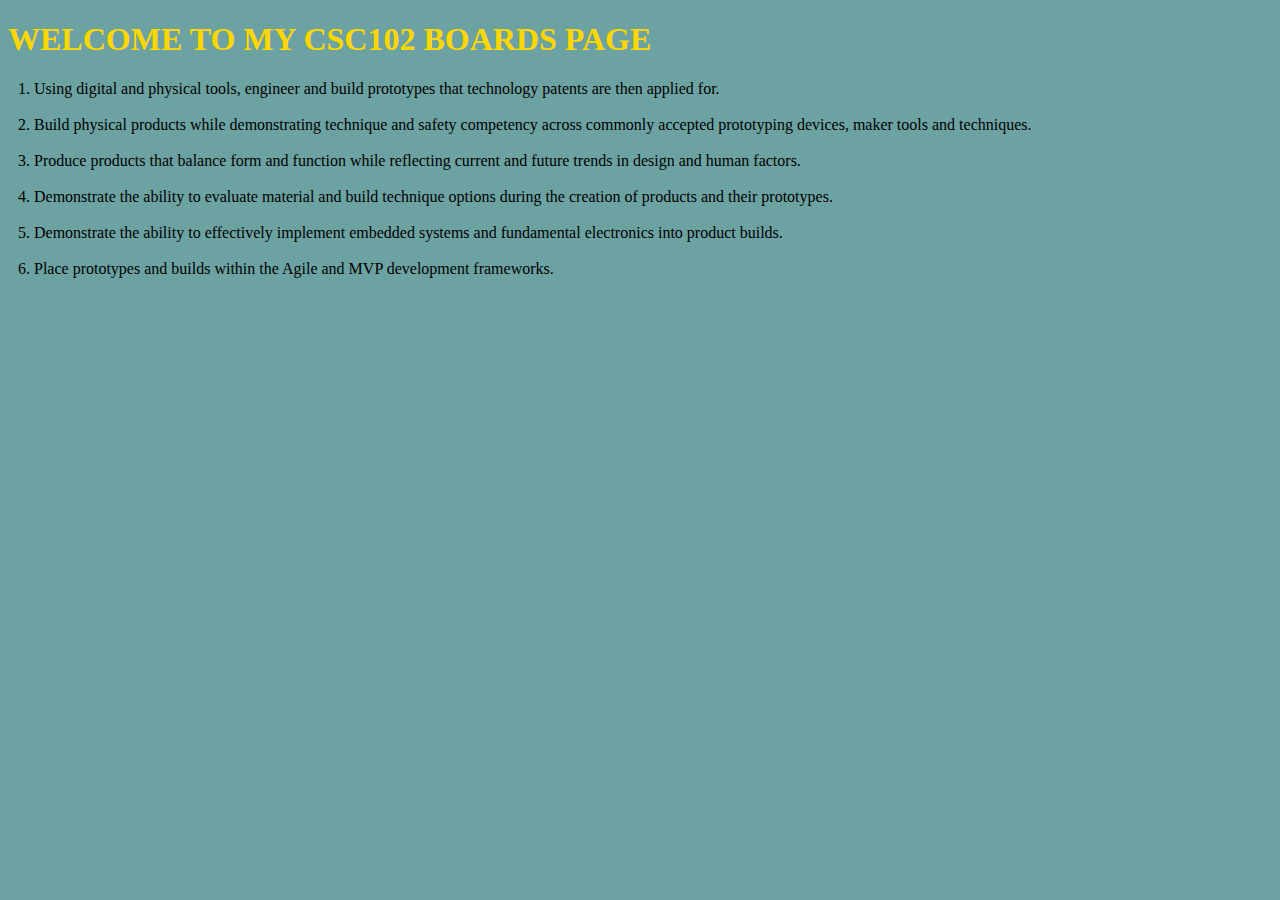
<file: boards.html>
<!-- O'sha White, 4.6.25 -->
<!-- DOCTYPEEE this is the first tag on the page and it tells the browser that this is an HTML5 page -->
 <!DOCTYPE html>
 <!-- the html tag goes next -->
  <html>
     <!-- the head section primarily has info for the browser and the search engine -->
     <head>
         <title>CSC102 Boards Page</title>
         <link rel="stylesheet" href="main.css">
     </head> 

      <!--the body section holds the text and images that we want to show to the user  -->
      <body>
           <h1>Welcome to my CSC102 Boards Page</h1>
          <!-- p is paragraph tag; has spacing around it by default -->
        <p>
            1. Using digital and physical tools, engineer and build prototypes that technology patents are then applied for.
            <br>
            <br>
            2. Build physical products while demonstrating technique and safety competency across commonly accepted prototyping
            devices, maker tools and techniques.
            <br>
            <br>
            3. Produce products that balance form and function while reflecting current and future trends in design and human factors.
            <br>
            <br>
            4. Demonstrate the ability to evaluate material and build technique options during the creation of products and their
            prototypes.
            <br>
            <br>
            5. Demonstrate the ability to effectively implement embedded systems and fundamental electronics into product builds.
           <br>
           <br>
            6. Place prototypes and builds within the Agile and MVP development frameworks.
        </p>
      </body>
  </html>
</file>
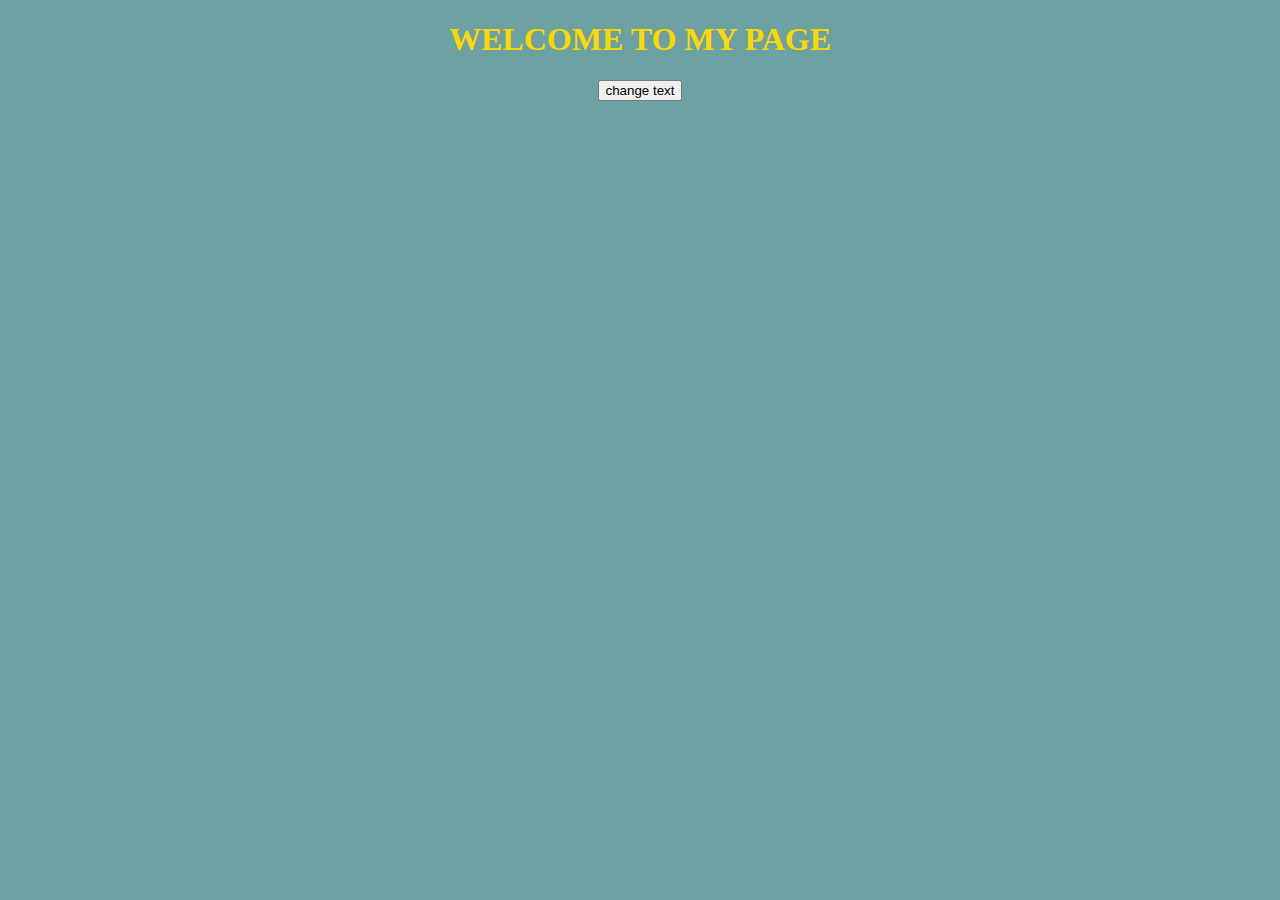
<file: game.html>
<!DOCTYPE html>
<html lang="en">
<head>
    <meta charset="UTF-8">
    <meta name="viewport" content="width=device-width, initial-scale=1.0">
    <title>JavaScript Funtion Demo</title>
      <!-- add a link to our css file -->
      <link rel="stylesheet" href="main.css">
    <script src="code.js"></script> 
</head>
<body>
    <header>
        <h1 id="heading">Welcome to my page</h1>
        <button onclick="updateText();">change text</button>
    </header>
</body>
</html>
</file>
<file: main.css>
/*
declaration block::

selector{
    property1: value1;
    
    property2: value2;
    
    property3: value3;
}
*/

body{
    background-color: rgba(70, 138, 138, 0.797);
    color: aliceblue;
}

nav{
    height: 6000px;
    width: 200px;
    float: left;
    padding: 5px;
    line-height: 30px;
}

footer{
    text-align: center;
    margin-right: 200px;
}

#memeImage{
    margin-right: 200px;
}

header {
    text-align: center;
}

p {
    font-size: 16px;
    color: rgb(1, 1, 1);
    margin: 10px;
}

h1 {
    font-size: 32px;
    color: gold;
    text-transform: uppercase;
}
</file>
